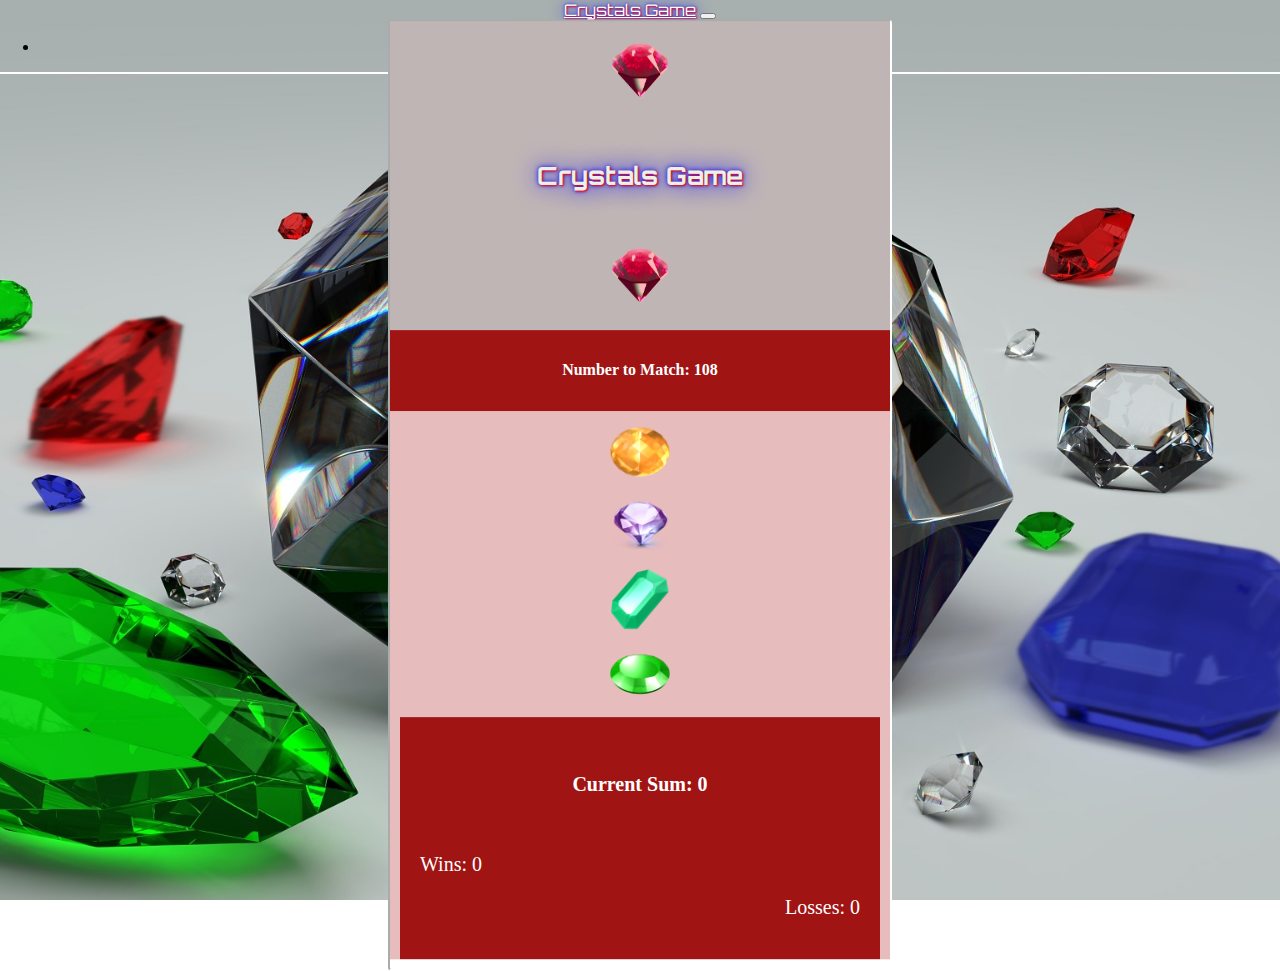
<file: index.html>
<!DOCTYPE html>
<html lang="en">

<head>
    <meta charset="UTF-8">
    <meta name="viewport" content="width=device-width, initial-scale=1.0">
    <meta http-equiv="X-UA-Compatible" content="ie=edge">
    <link rel="stylesheet" href="https://stackpath.bootstrapcdn.com/bootstrap/4.1.3/css/bootstrap.min.css" integrity="sha384-MCw98/SFnGE8fJT3GXwEOngsV7Zt27NXFoaoApmYm81iuXoPkFOJwJ8ERdknLPMO"
        crossorigin="anonymous">
    <link rel="stylesheet" href="./assets/css/style.css">
    <title>Crystals Game</title>
</head>

<body>
    <div class="container ">
        <nav class="navbar navbar-expand-lg navbar-trans">
            <a class="navbar-brand logo-custom" href="#">Crystals Game</a>
            <button class="navbar-toggler" type="button" data-toggle="collapse" data-target="#navbarSupportedContent"
                aria-controls="navbarSupportedContent" aria-expanded="false" aria-label="Toggle navigation">
                <span class="navbar-toggler-icon"></span>
            </button>

            <div class="collapse navbar-collapse" id="navbarSupportedContent">
                <ul class="navbar-nav ml-auto">
                    <li class="nav-item active">
                        <a class="nav-link" href="rules.html">Rules<span class="sr-only">(current)</span></a>
                    </li>
                    


                </ul>

            </div>
        </nav>

        <div class="gameBoard">
            <div class="card w-100 outter-color">

                <div class="card-body">
                    <div class="row">
                        <div class="col-md-3">
                            <img class="title-img-game" src="./assets/images/gif2.gif" alt="Card image cap">
                        </div>
                        <div class="col-md-6">
                            <h3 class="card-title game_title">Crystals Game</h3>
                        </div>
                        <div class="col-md-3">
                            <img class="title-img-game" src="./assets/images/gif2.gif" alt="Card image cap">
                        </div>
                    </div>


                    <div class="row">
                        <div class="col-md-12">
                            <div class="objective">
                                <h4>Number to Match: <span id="number_to_match">0</span></h4>
                            </div>

                        </div>
                    </div>
                    <div class="row">
                        <div class="col-md-12">
                            <div class="">
                                <div class="card custom-color">
                                    <div class="row">
                                        <div class="col-md-3">
                                            <img class="img-game" src="./assets/images/gem1.png" alt="Card image cap" id="gem1">
                                        </div>
                                        <div class="col-md-3">
                                            <img class="img-game" src="./assets/images/gem2.png" alt="Card image cap" id="gem2">
                                        </div>
                                        <div class="col-md-3">
                                            <img class="img-game" src="./assets/images/gem3.png" alt="Card image cap" id="gem3">
                                        </div>
                                        <div class="col-md-3">
                                            <img class="img-game" src="./assets/images/gem4.png" alt="Card image cap" id="gem4">
                                        </div>
                                    </div>
                                    <div class="card-body  game-stats">
                                        <div class="row">
                                            <div class="col-md-12">
                                                    <div class="objective">
                                                            <h4>Current Sum:  <span id="currentsum">0</span></h4>
                                                        </div>
                                            </div>
                                           
                                        </div>
                                        <div class="row">
                                                <div class="col-md-6">
                                                        <p class="card-text ">Wins: <span id="wins">0</span> </p>
                                                </div>
                                                <div class="col-md-6">
                                                    <p class="card-text right-align">Losses: <span id="losses">0</span> </p>
                                                </div>
                                            </div>
                                        
                                        <p class="card-text"><span id="timer"></span> </p>

                                       

                                    </div>
                                </div>
                            </div>

                        </div>

                    </div>
                </div>


            </div>
        </div>

    </div>
    </div>
    <script src="https://code.jquery.com/jquery-3.3.1.slim.min.js" integrity="sha384-q8i/X+965DzO0rT7abK41JStQIAqVgRVzpbzo5smXKp4YfRvH+8abtTE1Pi6jizo"
        crossorigin="anonymous"></script>
    <script src="https://cdnjs.cloudflare.com/ajax/libs/popper.js/1.14.3/umd/popper.min.js" integrity="sha384-ZMP7rVo3mIykV+2+9J3UJ46jBk0WLaUAdn689aCwoqbBJiSnjAK/l8WvCWPIPm49"
        crossorigin="anonymous"></script>
    <script src="https://stackpath.bootstrapcdn.com/bootstrap/4.1.3/js/bootstrap.min.js" integrity="sha384-ChfqqxuZUCnJSK3+MXmPNIyE6ZbWh2IMqE241rYiqJxyMiZ6OW/JmZQ5stwEULTy"
        crossorigin="anonymous"></script>
<!-- <script src="./assets/javascript/game.js"></script> -->
<script src="./assets/javascript/game.js"></script>


    </body>

</html>
</file>
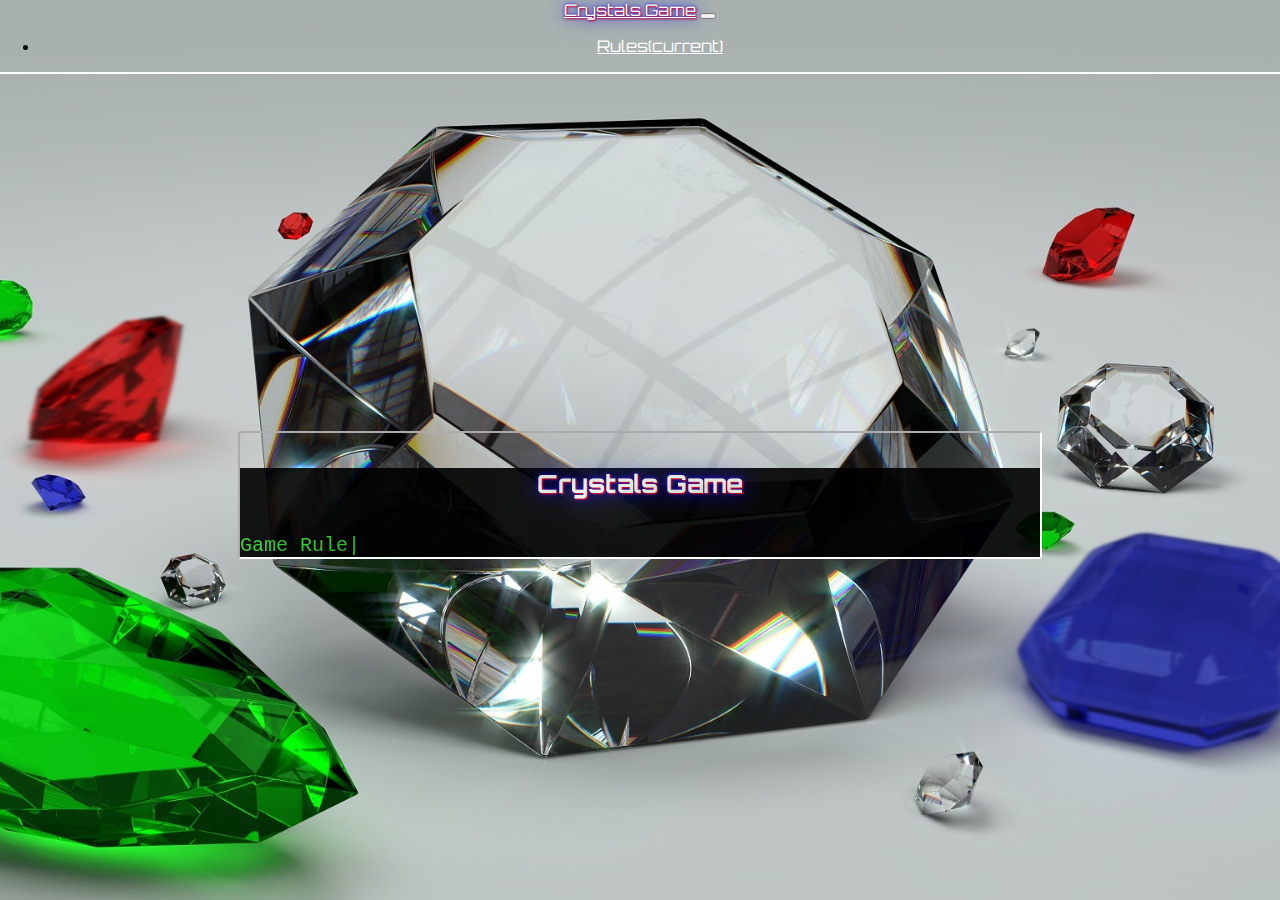
<file: rules.html>
<!DOCTYPE html>
<html lang="en">

<head>
    <meta charset="UTF-8">
    <meta name="viewport" content="width=device-width, initial-scale=1.0">
    <meta http-equiv="X-UA-Compatible" content="ie=edge">
    <link rel="stylesheet" href="https://stackpath.bootstrapcdn.com/bootstrap/4.1.3/css/bootstrap.min.css" integrity="sha384-MCw98/SFnGE8fJT3GXwEOngsV7Zt27NXFoaoApmYm81iuXoPkFOJwJ8ERdknLPMO"
        crossorigin="anonymous">
    <link rel="stylesheet" href="./assets/css/style.css">
    
    <title>Crystals Game</title>
</head>
<style>


 #typewriter {
  font-size: 20px;
  text-align: left;
  margin: 0;
  font-family: Courier, monospace;
  color: limegreen ;
  font-weight: 400;
}
#typewriter:after {
  content: "|";
  animation: blink 500ms linear infinite alternate;
}
@-webkit-keyframes blink {
  0% {
    opacity: 0;
  }
  100% {
    opacity: 1;
  }
}
@-moz-keyframes blink {
  0% {
    opacity: 0;
  }
  100% {
    opacity: 1;
  }
}
@keyframes blink {
  0% {
    opacity: 0;
  }
  100% {
    opacity: 1;
  }
}

    

    

</style>
<body>
    <div class="container ">
        <nav class="navbar navbar-expand-lg navbar-trans">
            <a class="navbar-brand logo-custom" href="index.html">Crystals Game</a>
            <button class="navbar-toggler" type="button" data-toggle="collapse" data-target="#navbarSupportedContent"
                aria-controls="navbarSupportedContent" aria-expanded="false" aria-label="Toggle navigation">
                <span class="navbar-toggler-icon"></span>
            </button>

            <div class="collapse navbar-collapse" id="navbarSupportedContent">
                <ul class="navbar-nav ml-auto">
                    <li class="nav-item active">
                        <a class="nav-link" href="./rules.html">Rules<span class="sr-only">(current)</span></a>
                    </li>
                    

                </ul>

            </div>
        </nav>

        <div class="gamerules ">
            <div class="card gamerules-bg">

                <div class="card-body">
                    
                <h3 class="game_title">Crystals Game</h3>
                
                <pre class="" id="typewriter">
Game Rules:
    The game starts with a randomized Number.
    Each crystal holds a value that changes every new game.
    Every time you click on the crystal it will add its
    hidden value to your current amount.
    The game finishes when:
    A: You match the exact Number (win), or
    B: You go over the Number (loss).
    Have Fun and Enjoy.....
    The Crystals Game Development Team!!!!
               </pre>
                </div>
                </div>
                </div>


            </div>
        </div>

    </div>
    
    <script src="https://code.jquery.com/jquery-3.3.1.slim.min.js" integrity="sha384-q8i/X+965DzO0rT7abK41JStQIAqVgRVzpbzo5smXKp4YfRvH+8abtTE1Pi6jizo"
        crossorigin="anonymous"></script>
    <script src="https://cdnjs.cloudflare.com/ajax/libs/popper.js/1.14.3/umd/popper.min.js" integrity="sha384-ZMP7rVo3mIykV+2+9J3UJ46jBk0WLaUAdn689aCwoqbBJiSnjAK/l8WvCWPIPm49"
        crossorigin="anonymous"></script>
    <script src="https://stackpath.bootstrapcdn.com/bootstrap/4.1.3/js/bootstrap.min.js" integrity="sha384-ChfqqxuZUCnJSK3+MXmPNIyE6ZbWh2IMqE241rYiqJxyMiZ6OW/JmZQ5stwEULTy"
        crossorigin="anonymous"></script>

<script>
// this script was found in css tricks under typewriter effects

function setupTypewriter(t) {
            var HTML = t.innerHTML;

            t.innerHTML = "";

            var cursorPosition = 0,
                tag = "",
                writingTag = false,
                tagOpen = false,
                typeSpeed = 100,
                tempTypeSpeed = 0;

            var type = function () {

                if (writingTag === true) {
                    tag += HTML[cursorPosition];
                }

                if (HTML[cursorPosition] === "<") {
                    tempTypeSpeed = 0;
                    if (tagOpen) {
                        tagOpen = false;
                        writingTag = true;
                    } else {
                        tag = "";
                        tagOpen = true;
                        writingTag = true;
                        tag += HTML[cursorPosition];
                    }
                }
                if (!writingTag && tagOpen) {
                    tag.innerHTML += HTML[cursorPosition];
                }
                if (!writingTag && !tagOpen) {
                    if (HTML[cursorPosition] === " ") {
                        tempTypeSpeed = 0;
                    } else {
                        tempTypeSpeed = (Math.random() * typeSpeed) + 50;
                    }
                    t.innerHTML += HTML[cursorPosition];
                }
                if (writingTag === true && HTML[cursorPosition] === ">") {
                    tempTypeSpeed = (Math.random() * typeSpeed) + 50;
                    writingTag = false;
                    if (tagOpen) {
                        var newSpan = document.createElement("span");
                        t.appendChild(newSpan);
                        newSpan.innerHTML = tag;
                        tag = newSpan.firstChild;
                    }
                }

                cursorPosition += 1;
                if (cursorPosition < HTML.length - 1) {
                    setTimeout(type, tempTypeSpeed);
                }

            };

            return {
                type: type
            };
        }

        var typer = document.getElementById('typewriter');

        typewriter = setupTypewriter(typewriter);

        typewriter.type();


</script>

    </body>

</html>
</file>
<file: assets/css/style.css>
@import url('https://fonts.googleapis.com/css?family=Orbitron');

body {
    margin: 0;
    padding: 0;
    width: 100%;
    height: 100vh;
    /* background: linear-gradient( rgba(0, 0, 0, 0.5), rgba(0, 0, 0, 0.5) ), url('/assets/images/BG1.jpg'); */
    background: url('/assets/images/BG1.jpg') 50% 50% no-repeat;
    background-size: cover;
    display: table;
    text-align: center;
    font-family: 'Orbitron', sans-serif;
    
}

nav a{
    color: #fff;
    

}
nav {
    border-bottom: 2px solid white;
}
.container {
    width: 100%;
}
.right-align{
    text-align: right;
}

.logo-custom{
    text-shadow: 1px 1px 2px red, 0 0 1em blue, 0 0 0.2em blue;

}

.game_title{
    
    margin: 35px 0;
    font-size: 25px;
    color: rgb(233, 241, 234);
    text-shadow: 1px 1px 2px red, 0 0 1em blue, 0 0 0.2em blue;
   

}

.gameBoard {
    position: absolute;
    width: 500px;
    top : 55%;
    left: 50%;
    transform: translate(-50% , -50%);
    border: 2px inset #fff;
    border-radius: 4px ;

}

.outter-color {
    background-color: rgb(192, 181, 181);
}
.objective{
    text-align: center;
    background-color: rgb(160, 20, 20);
    padding : 10px 0 ; 
    color: #fff;
    font-family: cursive;
}
.custom-color{
    background-color:rgb(231, 188, 188);
}
.game-stats{
    text-align: left;
    padding: 20px;
    margin: 10px;
    background-color: rgb(160, 20, 20);
    color: #fff;
    font-family: cursive;
    font-size: 20px;
}


.scoreboard {
    background-color: lightgray;
}
.img-game {
    margin-top: 10px;
    padding:0;

    width: 60px;
    height: 60px;
}


.title-img-game {
    margin: 20px 0;
    padding:0;

    width: 60px;
    height: 60px;
}
.gamerules {
    
    position: absolute;
    width: 800px;
    top : 55%;
    left: 50%;
    transform: translate(-50% , -50%);
    border: 2px inset #fff;
    border-radius: 4px ;
}

.gamerules-bg {
    background-color: black !important;
    opacity: 0.9;
}
</file>
